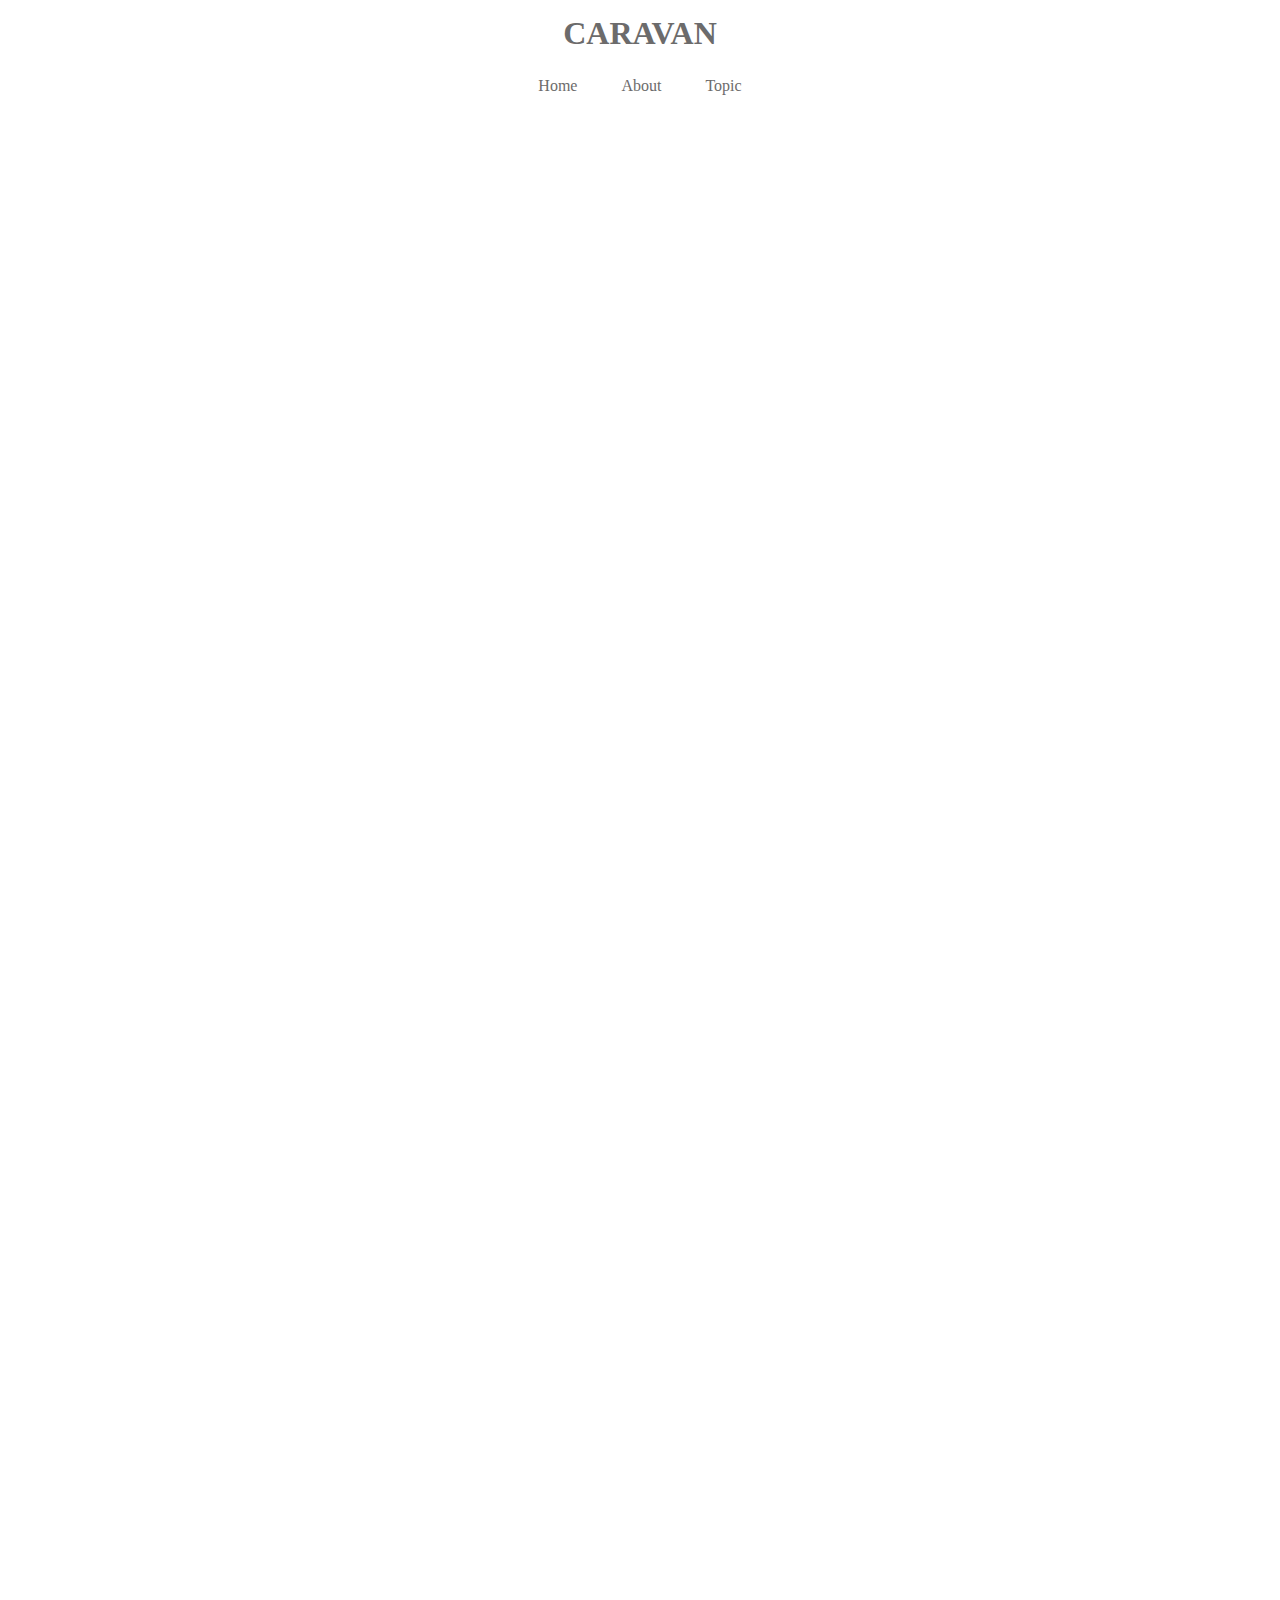
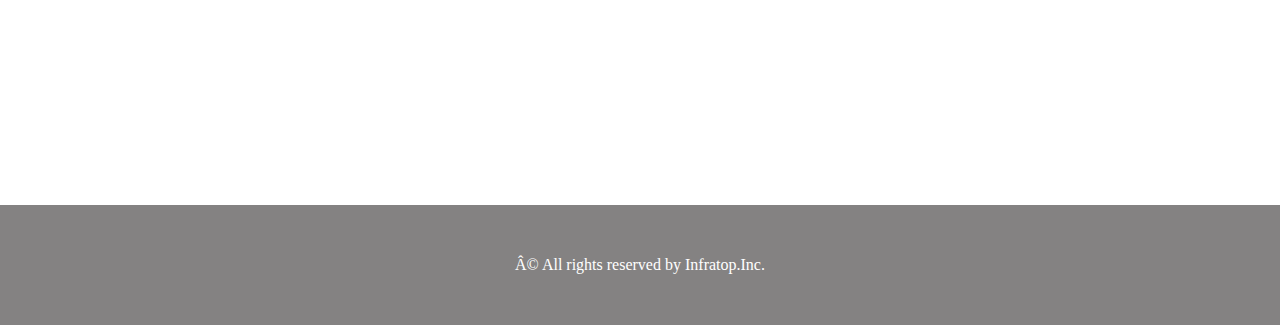
<file: index.html>
<!DOCTYPE html>
<html lang="ja">
  <head>
    <meta charset="UFT-8"/>
    <!-- CSSファイルの読み込み-->
    <link rel="stylesheet" href="style.css"/>
    <title>CARAVAN</title>
  </head>

  <body>
    <!-- header -->
    <header>
      <h1 class="heading">
        <a href="index.html">
        CARAVAN
        </a>
      </h1>
    </header>

    <!-- navigation-->
    <nav>
      <ul class="nav-list">
        <li class="nav-list-item">
          <a href="index.html">Home</a>
        </li>
        <li class="nav-list-item">About</li>
        <li class="nav-list-item">Topic</li>

      </ul>
    </nav>

    <!-- main-visual用のdiv -->
    <div class="main-visual">
      <div class="main-visual-content"></div>
    </div>

    <!-- main用のdiv -->
    <div class="main">
      <div class="blog"></div>
      <div class="sidebar"></div>
    </div>

    <!-- footer -->
    <footer>
      <p class="footer-text">© All rights reserved by Infratop.Inc.</p>
    </footer>

 </body>
</html>
</file>
<file: style.css>
/* ブラウザがそれぞれ持っているCSSをリセットするための記述 */
*{
  margin:0;
  padding:0;
  box-sizing:border-box;
  color:#6c6b6b;
}

a{
  text-decoration:none;
}

header{
  width:90%;
  padding:15px 0;
  margin:0 auto;
  text-align:center;
}

header .heading{
  font-size:32px;
}

.nav-list{
  text-align:center;
  padding:10px 0;
  margin:0 auto;
}

.nav-list-item{
  list-style:none;
  display:inline-block;
  margin:0 20px;
}

.main-visual{
  width:100%;
  height:300px;
}

.main-visual-content{
  width:350px;
  height:300px;
}

.main{
  width:840px;
  display:flex;
  justify-content:center;
  margin:0 auto;
}

.blog{
  width:600px;
  height:1400px;
}

.sidebar{
  width:240px;
  height:1400px;
}

footer{
  width:100%;
  height:120px;
  text-align:center;
  line-height:120px;
  background-color:#848282
}

.footer-text{
  color:#fff;
}
</file>
